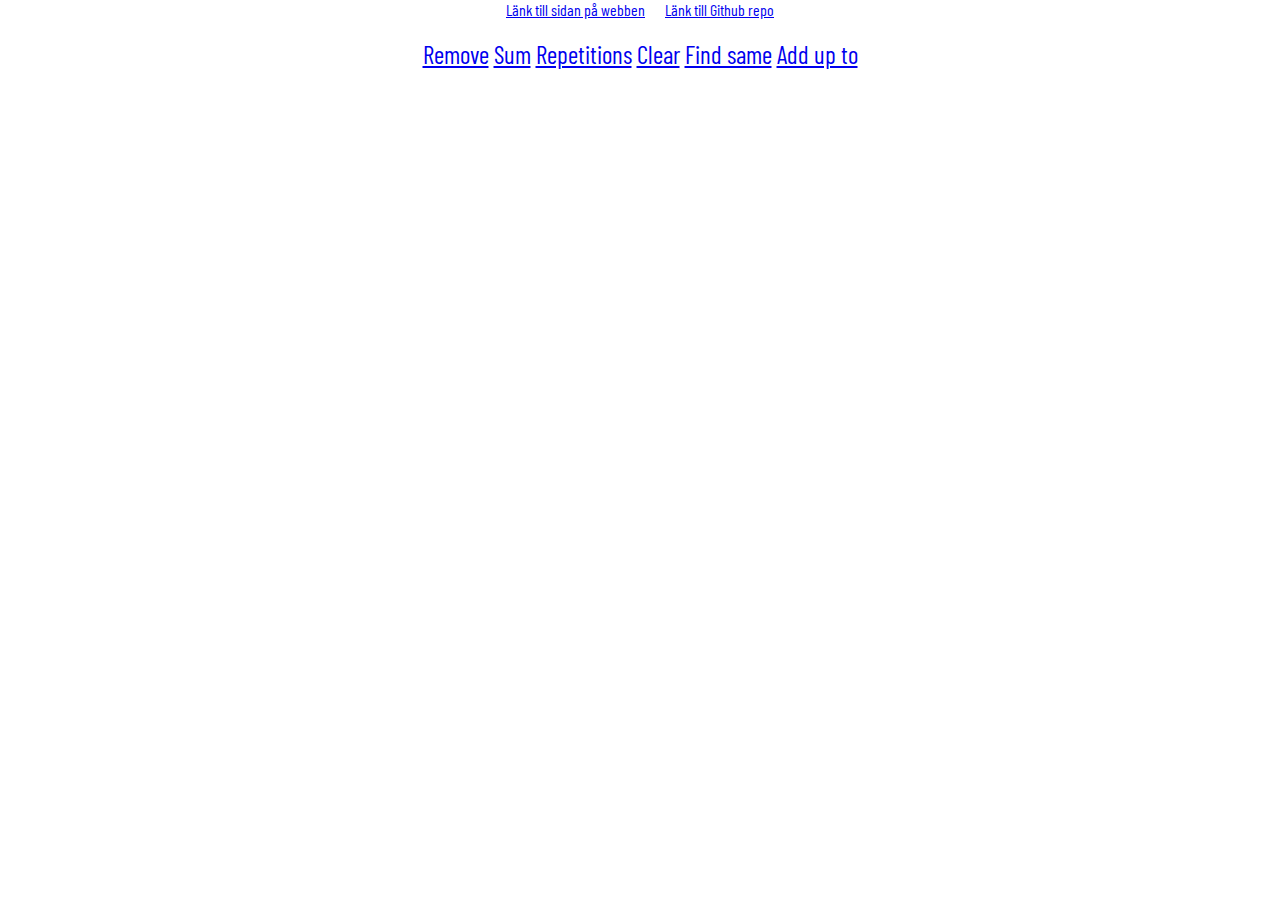
<file: index.html>
<!DOCTYPE html>
<html lang="en">
<head>
    <meta charset="UTF-8">
    <meta name="viewport" content="width=device-width, initial-scale=1.0">
    <title>Document</title>
    <link rel="stylesheet" href="common.css">
    <link rel="stylesheet" href="fonts.css">
</head>
<body>
    <div id="webLinks">
        <a href="https://webshare.mah.se/ak9391/DDU2_Projekt-main">Länk till sidan på webben</a>
        <a href="https://github.com/Leith01/DDU2_Projekt" target="_blank">Länk till Github repo</a>
    </div>
    <div id="links">
        <a href="remove/index.html">Remove</a>
        <a href="sum/index.html">Sum</a>
        <a href="repetitions/index.html">Repetitions</a>
        <a href="clear/index.html">Clear</a>
        <a href="findSame/index.html">Find same</a>
        <a href="addUpTo/index.html">Add up to</a>
    </div>
</body>
<style>#links{display: flex; justify-content: center; gap: 5px; font-size: 25px;} </style>
</html>
</file>
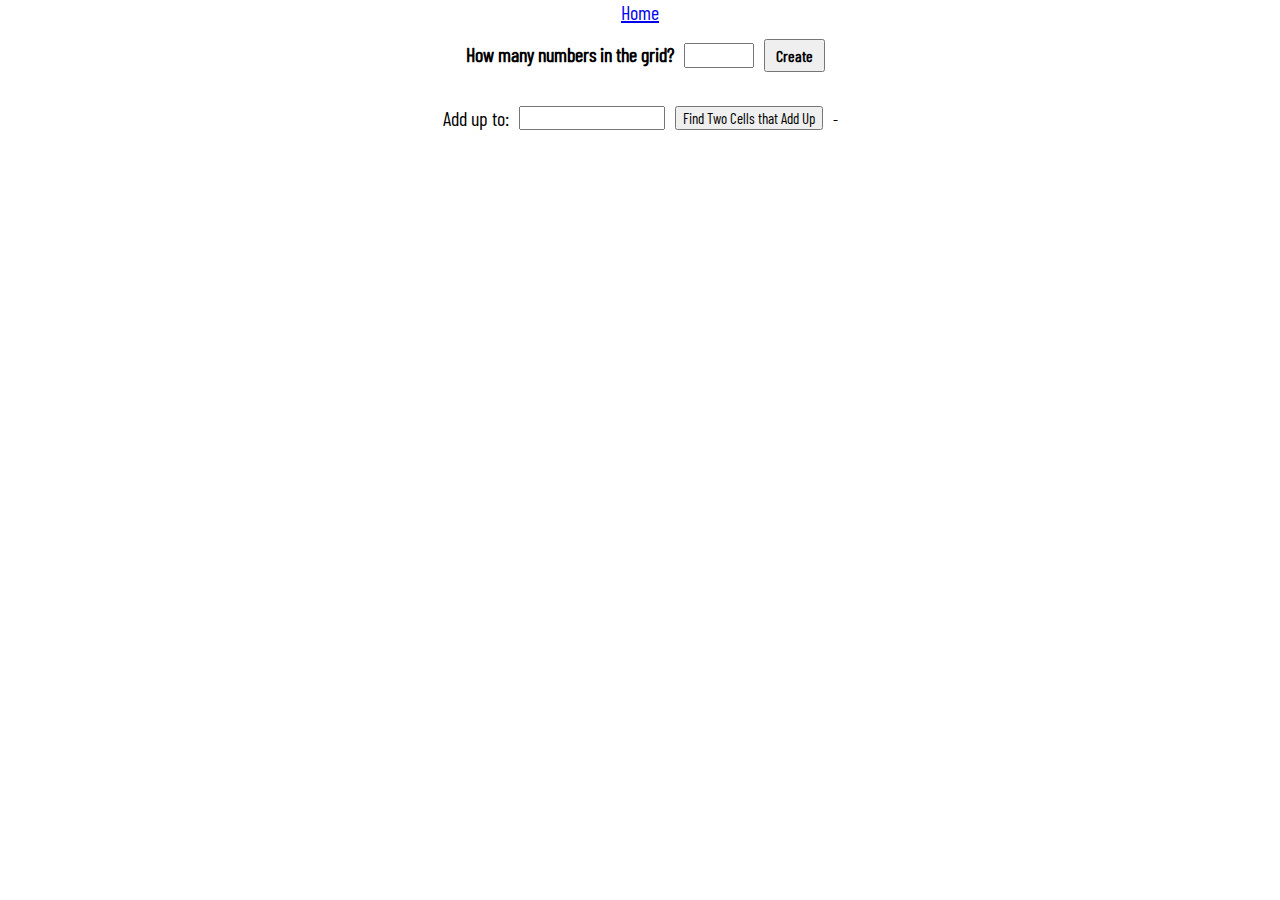
<file: addUpTo/index.html>
<!DOCTYPE html>
<html lang="en">
<head>
    <meta charset="UTF-8">
    <meta name="viewport" content="width=device-width, initial-scale=1.0">
    <title>Numbers::Add up to</title>
    <link rel="stylesheet" href="../common.css">
    <link rel="stylesheet" href="index.css">
    <link rel="stylesheet" href="../fonts.css">
</head>
<body>
    <nav>
        <a id="home-link" href="../index.html">Home</a>
    </nav>
    <main>
        <div class="input-controls">
            <h1 class="firstH1">How many numbers in the grid?</h1>
            <input type="text" id="cell-count" placeholder="">
            <button id="create-grid">Create</button>
        </div>
        <div class="content">
            <p id="addUpTo">Add up to:</p>
            <input type="text" id="addUpToNum" placeholder="">
            <button id="findTwoCells">Find Two Cells that Add Up</button>
            <p>-</p>
        </div>
        <div id="grid-container"></div>
    </main>
    <script src="../common.js"></script>
    <script src="index.js"></script>
</body>
</html>
</file>
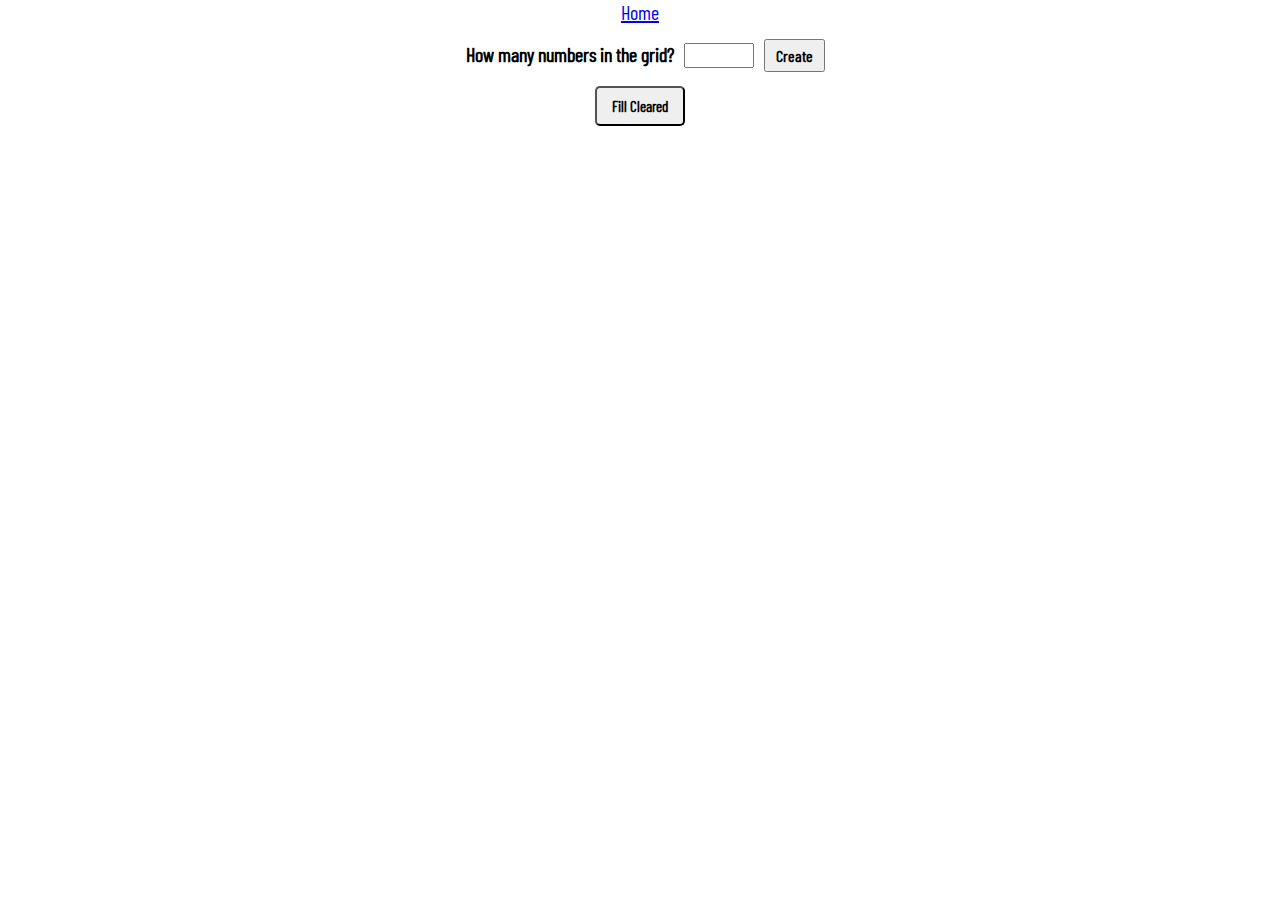
<file: clear/index.html>
<!DOCTYPE html>
<html lang="en">
<head>
    <meta charset="UTF-8">
    <meta name="viewport" content="width=device-width, initial-scale=1.0">
    <title>Numbers::Clear</title>
    <link rel="stylesheet" href="../common.css">
    <link rel="stylesheet" href="index.css">
    <link rel="stylesheet" href="../fonts.css">
</head>
<body>
    <nav>
        <a id="home-link" href="../index.html">Home</a>
    </nav>
    <main>
        <div class="input-controls">
            <h1 class="firstH1">How many numbers in the grid?</h1>
            <input type="text" id="cell-count" placeholder="">
            <button id="create-grid">Create</button>
        </div>
        <button id="fillCleared" >Fill Cleared</button>
        <div id="grid-container"></div>
    </main>
    <script src="../common.js"></script>
    <script src="index.js"></script>
</body>
</html>
</file>
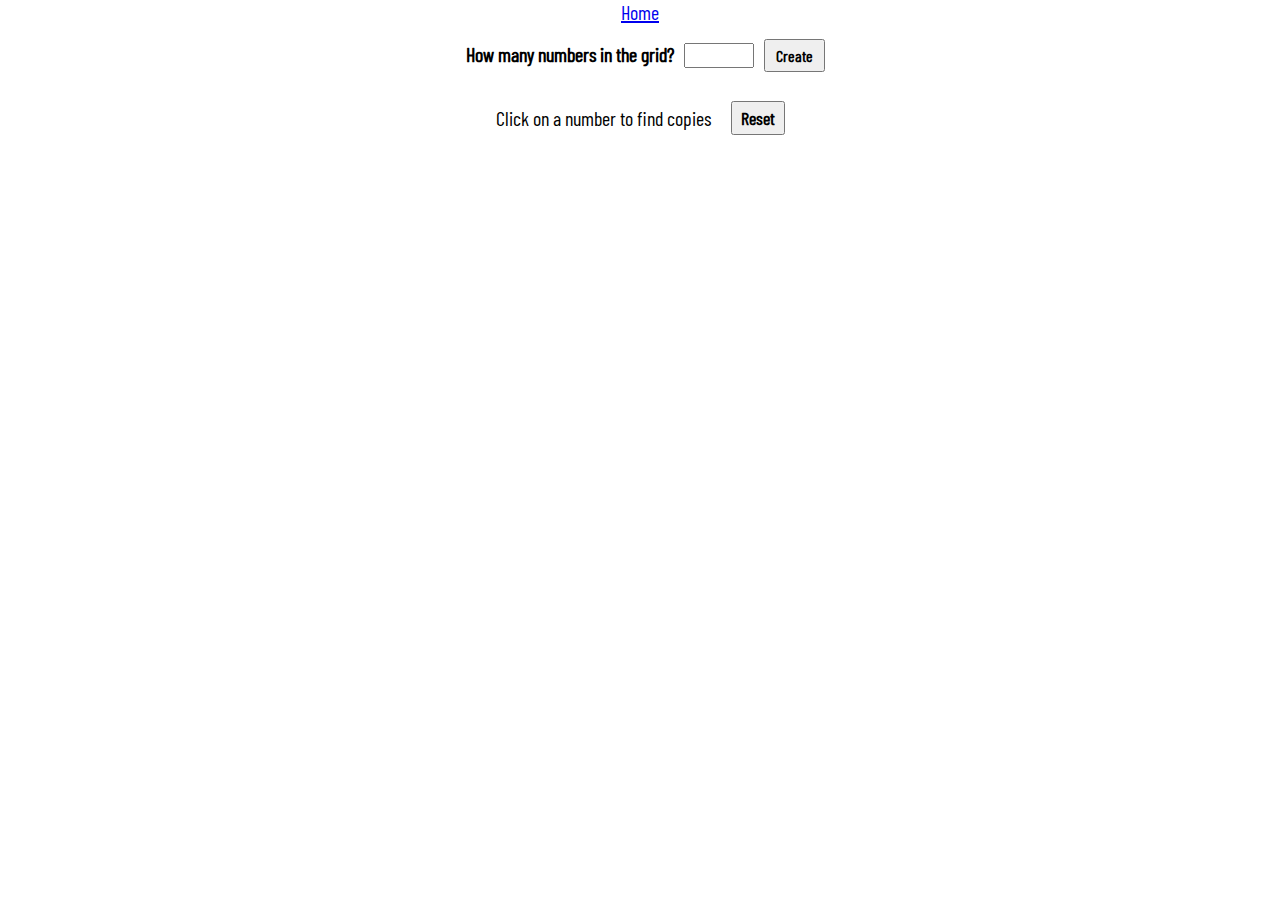
<file: findSame/index.html>
<!DOCTYPE html>
<html lang="en">
<head>
    <meta charset="UTF-8">
    <meta name="viewport" content="width=device-width, initial-scale=1.0">
    <title>Numbers::Find same</title>
    <link rel="stylesheet" href="../common.css">
    <link rel="stylesheet" href="index.css">
    <link rel="stylesheet" href="../fonts.css">
</head>
<body>
    <nav>
        <a id="home-link" href="../index.html">Home</a>
    </nav>
    <main>
        <div class="input-controls">
            <h1 class="firstH1">How many numbers in the grid?</h1>
            <input type="text" id="cell-count" placeholder="">
            <button id="create-grid">Create</button>
        </div>
        <div class="copiesSection">
            <p id="showCopies">Click on a number to find copies</p>
            <button id="resetButton">Reset</button>
        </div>
        <div id="grid-container"></div>
    </main>
    <script src="../common.js"></script>
    <script src="index.js"></script>
</body>
</html>
</file>
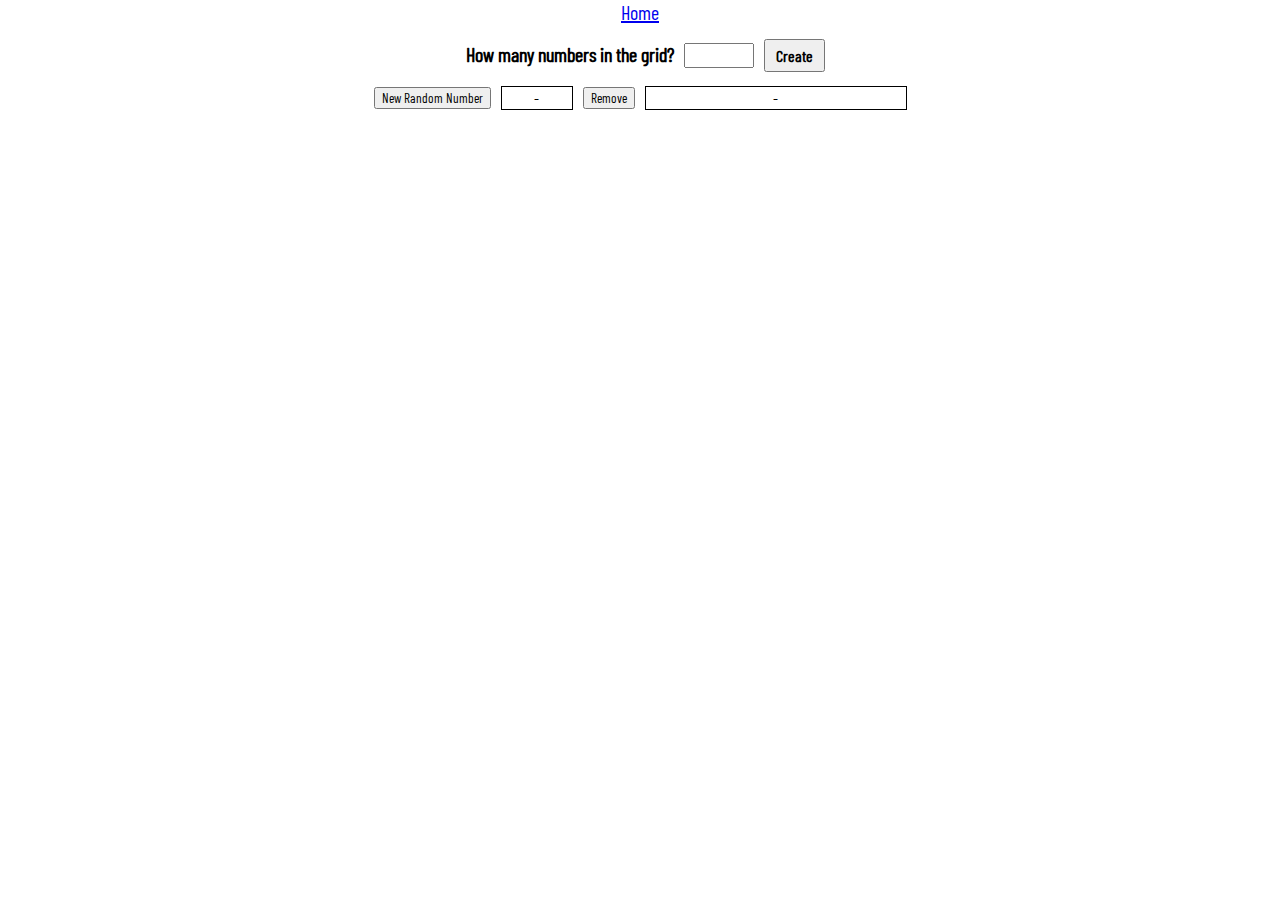
<file: remove/index.html>
<!DOCTYPE html>
<html lang="en">
<head>
    <meta charset="UTF-8">
    <meta name="viewport" content="width=device-width, initial-scale=1.0">
    <title>Numbers::Remove</title>
    <link rel="stylesheet" href="../common.css">
    <link rel="stylesheet" href="index.css">
    <link rel="stylesheet" href="../fonts.css">
</head>
<body>
    <nav>
        <a id="home-link" href="../index.html">Home</a>
    </nav>
    <main>
        <div class="input-controls">
        <h1 class="firstH1">How many numbers in the grid?</h1>
        <input type="text" id="cell-count" placeholder="">
        <button id="create-grid">Create</button>
        </div>
        <div class="remove-controls">
            <button id="newRandomNumber">New Random Number</button>
            <div id="randomNumber">-</div>
            <button id="remove">Remove</button>
            <div id="removedNumber">-</div>
        </div>
        <div id="grid-container"></div>
    </main>
    <script src="../common.js"></script>
    <script src="index.js"></script>
</body>
</html>
</file>
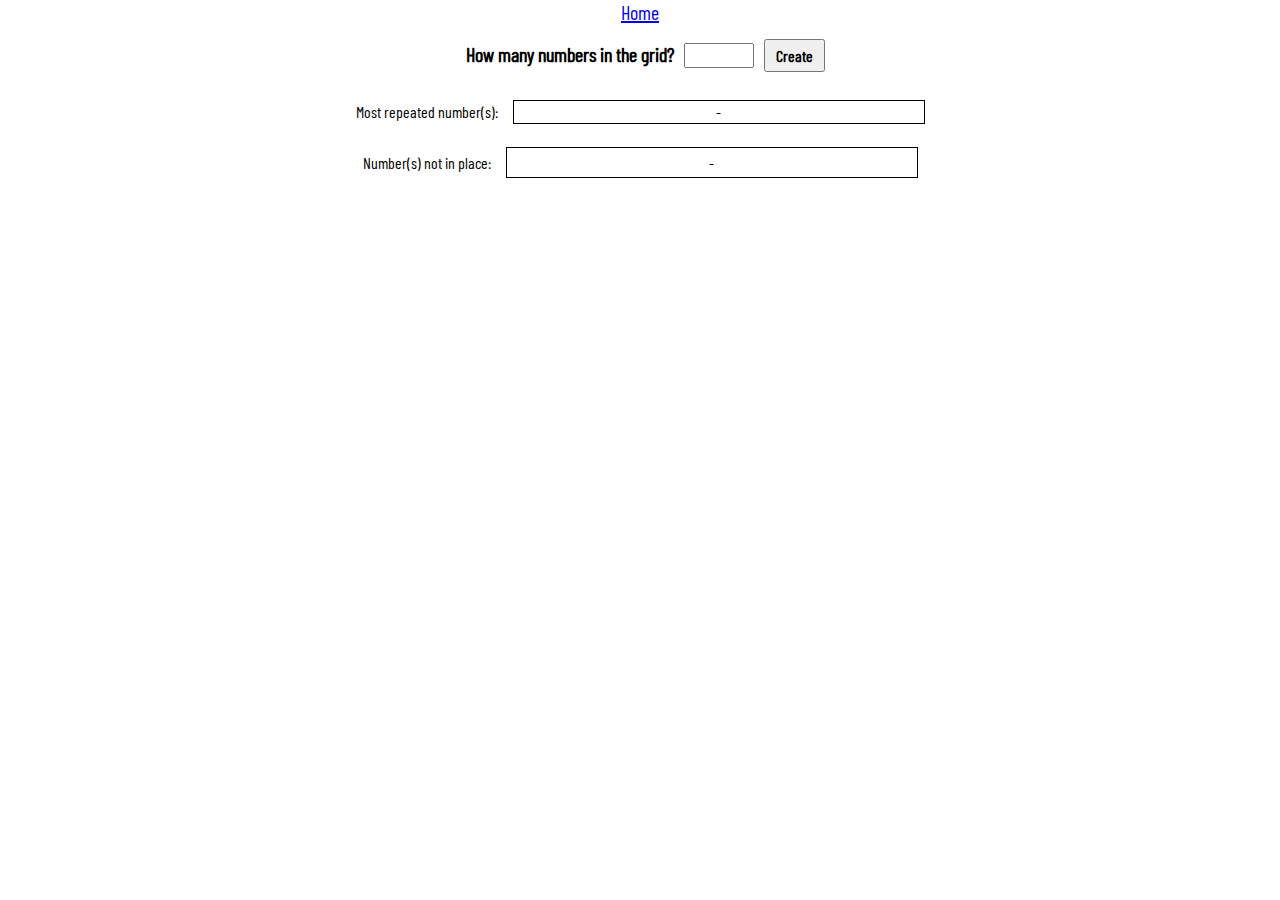
<file: repetitions/index.html>
<!DOCTYPE html>
<html lang="en">
<head>
    <meta charset="UTF-8">
    <meta name="viewport" content="width=device-width, initial-scale=1.0">
    <title>Numbers::Repetitions</title>
    <link rel="stylesheet" href="../common.css">
    <link rel="stylesheet" href="index.css">
    <link rel="stylesheet" href="../fonts.css">
</head>
<body>
    <nav>
        <a id="home-link" href="../index.html">Home</a>
    </nav>
    <main>
        <div class="input-controls">
            <h1 class="firstH1">How many numbers in the grid?</h1>
            <input type="text" id="cell-count" placeholder="">
            <button id="create-grid">Create</button>
        </div>
        <div class="infoDiv">
            <div class="mostRepeatedNumbers">
                <p>Most repeated number(s):</p>
                <div id="repeatedAmount">-</div>
            </div>
            <div class="numbersNotInPlace">
                <p>Number(s) not in place:</p>
                <div id="numbers">-</div>
            </div>
        </div>
        <div id="grid-container"></div>
    </main>
    <script src="../common.js"></script>
    <script src="index.js"></script>
</body>
</html>
</file>
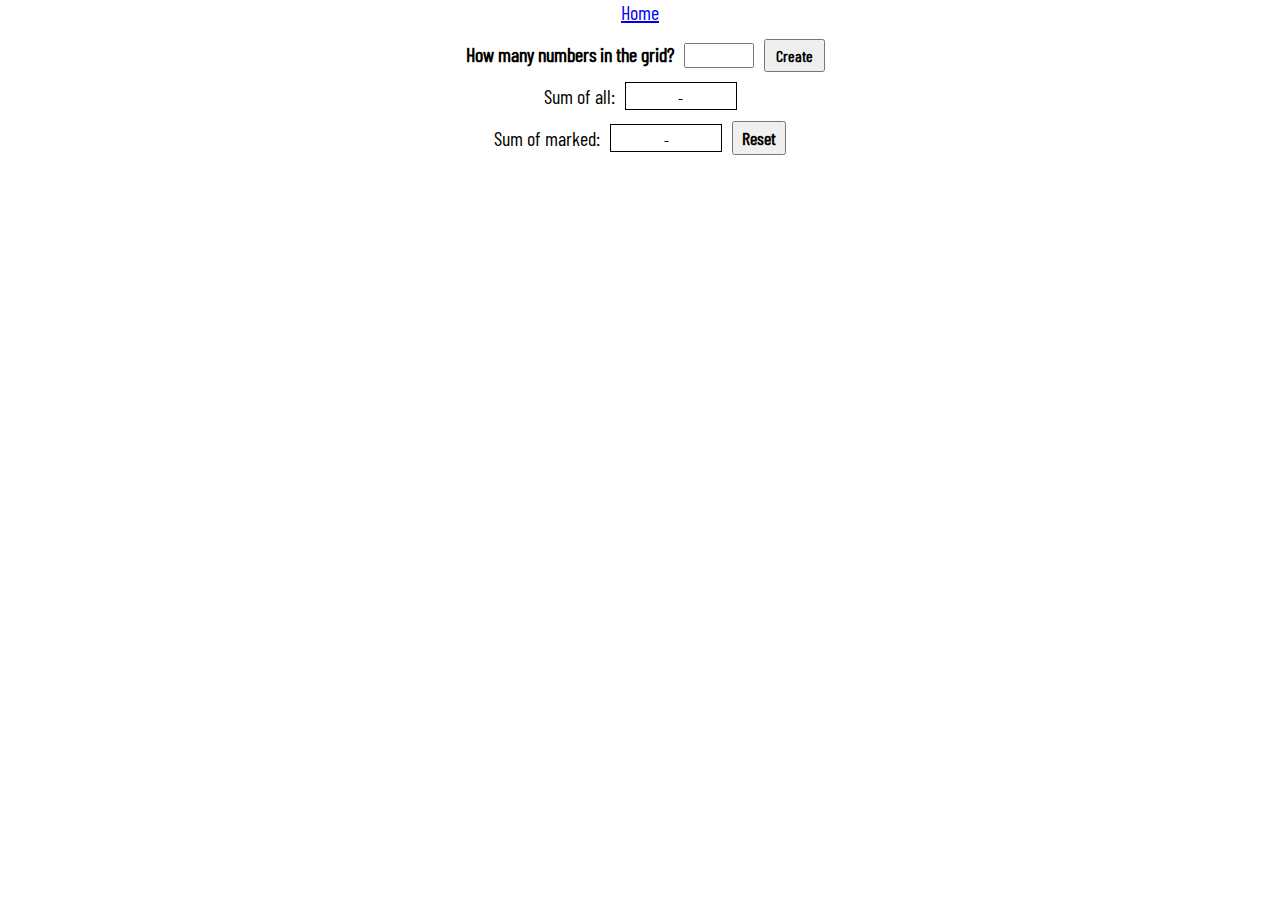
<file: sum/index.html>
<!DOCTYPE html>
<html lang="en">
<head>
    <meta charset="UTF-8">
    <meta name="viewport" content="width=device-width, initial-scale=1.0">
    <title>Numbers::Sum</title>
    <link rel="stylesheet" href="../common.css">
    <link rel="stylesheet" href="index.css">
    <link rel="stylesheet" href="../fonts.css">
</head>
<body>
    <nav>
        <a id="home-link" href="../index.html">Home</a>
    </nav>
    <main>
        <div class="input-controls">
            <h1 class="firstH1">How many numbers in the grid?</h1>
            <input type="text" id="cell-count" placeholder="">
            <button id="create-grid">Create</button>
        </div>
        <div class="sumOfAll">
            <p>Sum of all:</p>
            <div id="sumAmount">-</div>
        </div>
        <div class="sumOfMarked">
            <p>Sum of marked:</p>
            <div id="markedAmount">-</div>
            <button id="resetButton">Reset</button>
        </div>
        <div id="grid-container"></div>
    </main>
    <script src="../common.js"></script>
    <script src="index.js"></script>
</body>
</html>
</file>
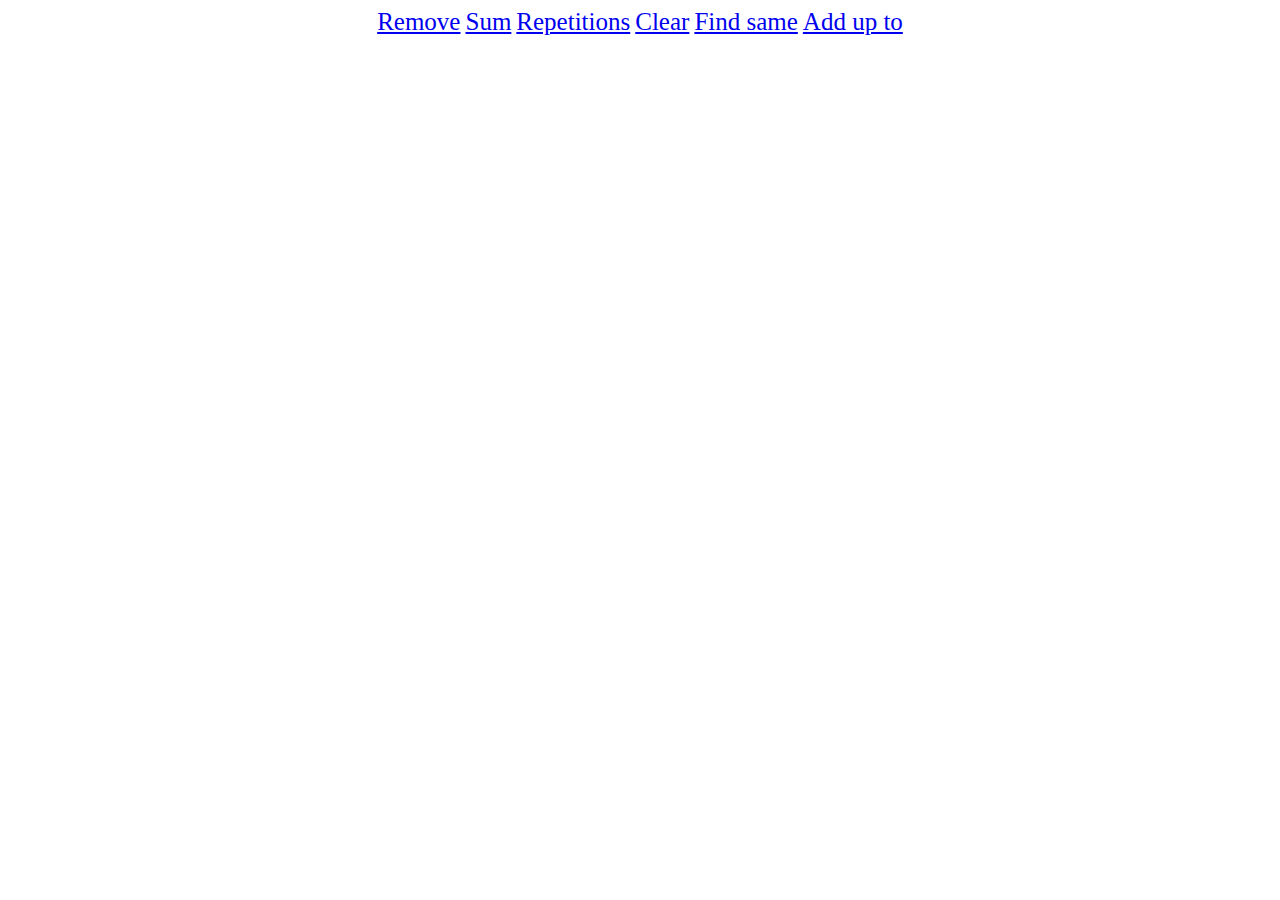
<file: home.html>
<!DOCTYPE html>
<html lang="en">
<head>
    <meta charset="UTF-8">
    <meta name="viewport" content="width=device-width, initial-scale=1.0">
    <title>Document</title>
</head>
<body>
    <div id="links">
        <a href="remove.html">Remove</a>
        <a href="sum.html">Sum</a>
        <a href="repetitions.html">Repetitions</a>
        <a href="clear.html">Clear</a>
        <a href="findSame.html">Find same</a>
        <a href="addUpTo.html">Add up to</a>
    </div>
</body>
<style>#links{display: flex; justify-content: center; gap: 5px; font-size: 25px;} </style>
</html>
</file>
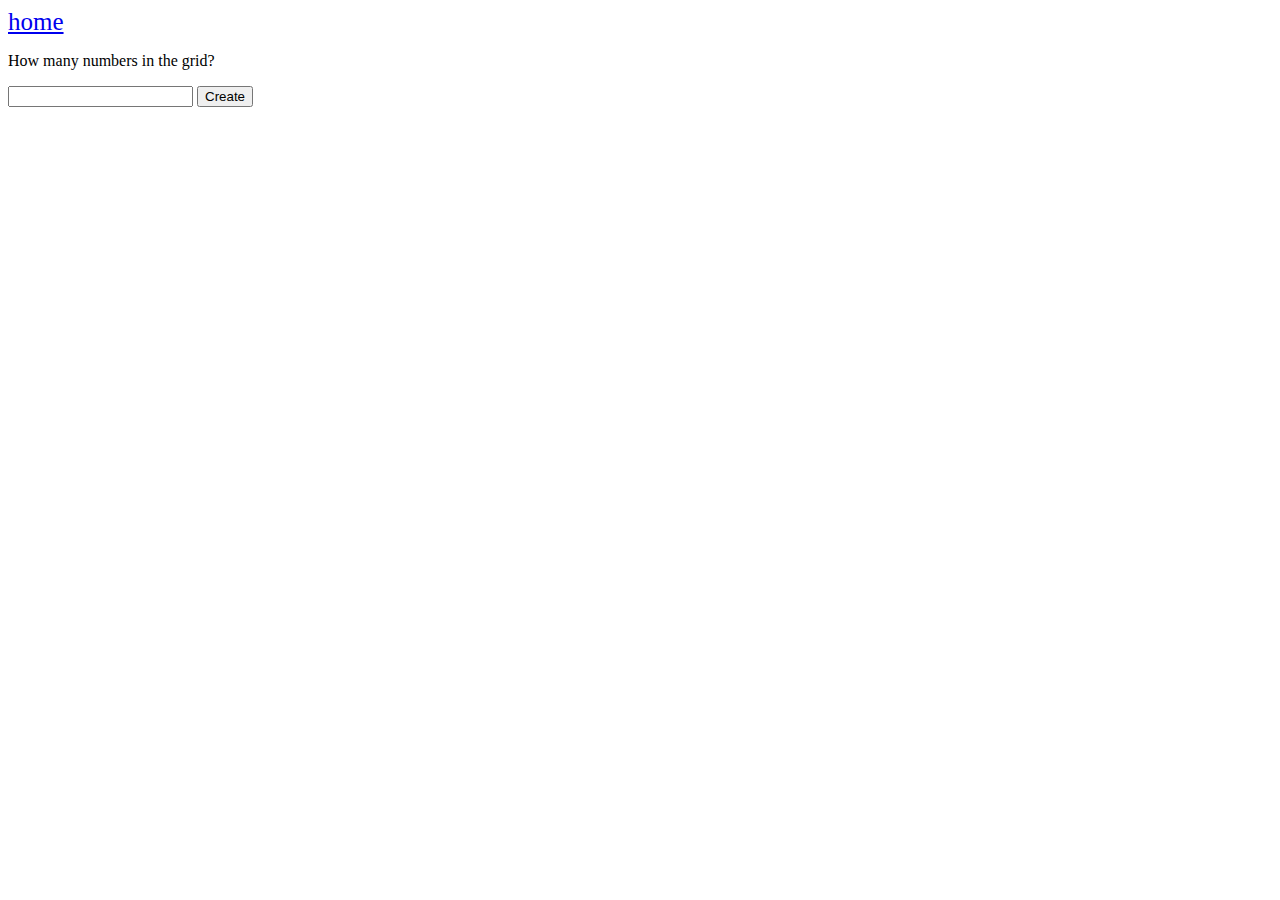
<file: remove.html>
<!--andra sidan-->

<!DOCTYPE html>
<html lang="en">
<head>
    <meta charset="UTF-8">
    <meta name="viewport" content="width=device-width, initial-scale=1.0">
    <title>Document</title>
</head>
<body>
    <a href="home.html">home</a>
    <div id="question">
        <p>How many numbers in the grid?</p>
        <input type="text" name="" id="">
        <button>Create</button>
    </div> 
</body>
<style>a{text-align: center; font-size: 25px;}</style>
</html>
</file>
<file: common.css>
* {
    font-family: BC-Regular;
}

#webLinks{
    display: flex;
    gap: 20px;
    margin-bottom: 20px;
}

#home-link {
    margin-top: 10px;
    font-size: 20px;
}

body{
    margin: 0;
    padding: 0;
    display: flex;
    flex-direction: column;
    align-items: center;
    justify-content: center;
}

header {
    text-align: center;
}

.firstH1 {
    font-size: 20px;
    margin-bottom: 15px;
}

.input-controls {
    display: flex;
    align-items: center;
    gap: 10px;
    justify-content: center;
}

.input-controls {
    width: 100%;
    text-align: center;
    font-size: 16px;
    padding: 5px;
}

#cell-count {
    width: 70px;
    text-align: center;
    box-sizing: border-box; 
    font-size: 16px;    
}

#create-grid {
    padding: 5px 10px;
    font-size: 16px;
    font-weight: bold;
}

#grid-container {
    display: grid;
    grid-template-columns: repeat(19, 1fr);
    gap: 5px;
    margin-top: 20px;
}

#grid-container .grid-cell {
    width: 50px;
    height: 50px;
    background-color: #ddd;
    display: flex;
    align-items: center;
    justify-content: center;
    border-radius: 5px;
    cursor: pointer;
}
</file>
<file: fonts.css>
@font-face {
    font-family: "BC-Regular";
    src: url(fonts/BarlowCondensed-Regular.ttf);
}
</file>
<file: addUpTo/index.css>
main {
    text-align: center;
}

.content {
    display: flex;
    align-items: center;
    gap: 10px;
    justify-content: center;
}

#addUpToNum {
    text-align: center;
    font-size: 15px;
}

#addUpTo {
    font-size: 20px;
}

#findTwoCells {
    font-size: 15px;
}
</file>
<file: clear/index.css>
main {
    text-align: center;
}

#fillCleared {
    height: 40px;
    width: 90px;
    border-radius: 5px;
    font-size: 15px;
    font-weight: bold;
}
</file>
<file: remove/index.css>
.remove-controls {
    display: flex;
    align-items: center;
    justify-content: center;
    gap: 10px;
}

#randomNumber {
    height: 12px;
    width: 60px;
    line-height: 12px;
    padding: 5px;
    border: 1px solid black;
    text-align: center;
}

#removedNumber {
    height: 12px;
    width: 250px;
    line-height: 12px;
    padding: 5px;
    border: 1px solid black;
    text-align: center;
}
</file>
<file: repetitions/index.css>
.mostRepeatedNumbers,
.numbersNotInPlace {
    display: flex;
    align-items: center;
    gap: 15px;
    justify-content: center;
}

#repeatedAmount {
    height: 12px;
    width: 400px;
    line-height: 12px;
    padding: 5px;
    border: 1px solid black;
    text-align: center;
}

#numbers {
    height: auto;
    width: 400px;
    padding: 5px;
    border: 1px solid black;
    text-align: center;
}
</file>
<file: sum/index.css>
.sumOfAll,
.sumOfMarked {
    display: flex;
    align-items: center;
    justify-content: center;
    gap: 10px;
}

.sumOfAll {
    height: 20px;
}

#sumAmount,
#markedAmount {
    height: 16px;
    width: 100px;
    padding: 5px;
    border: 1px solid black;
    text-align: center;
}

#resetButton {
    padding: 4px 8px;
    font-size: 18px;
    font-weight: bold;
}

p {
    font-size: 20px;
}
</file>
<file: findSame/index.css>
main {
    text-align: center;
}

#resetButton {
    padding: 4px 8px;
    font-size: 18px;
    font-weight: bold;
}

.copiesSection {
    display: flex;
    gap: 20px;
    align-items: center;
    justify-content: center;
}

#showCopies {
    font-size: 20px;
}
</file>
